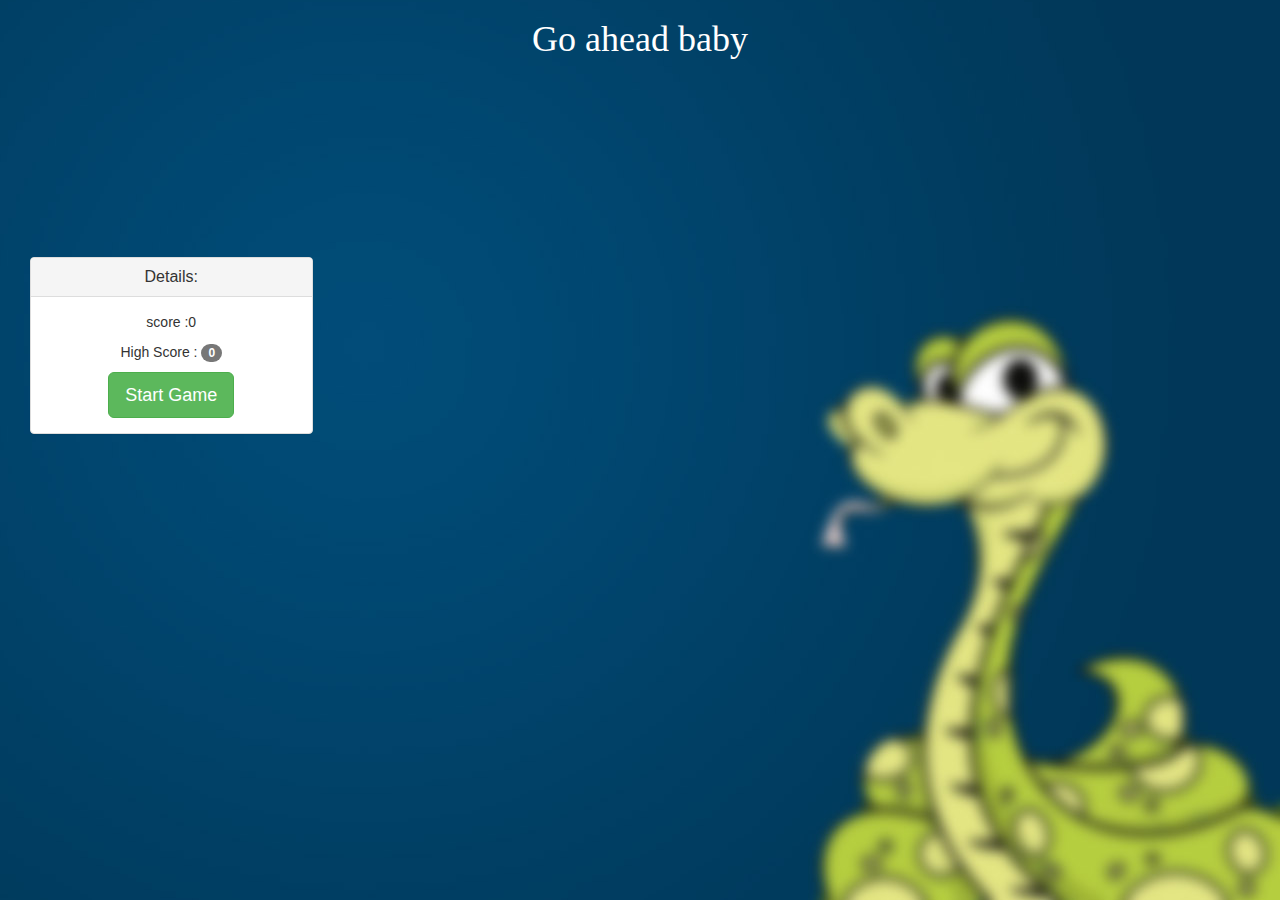
<file: project snake/main.html>
<!doctype html>
<html lang="en">
<head>
	<meta charset="UTF-8">
	<title>Simple Snake Game</title>
	<link rel="stylesheet" type="text/css" href="css_style.css">
	<link rel="stylesheet" type="text/css" href="bootstrap/css/bootstrap.css">
	<script src="https://ajax.googleapis.com/ajax/libs/jquery/3.1.1/jquery.min.js"></script>
	<script type="text/javascript" src="bootstrap/js/bootstrap.js"></script>
</head>
<body id="snakeBody">
<h1 id="gogo" style="text-align: center; color: white ;font-family: Comic Sans MS">  Go ahead baby</h1>


<style>
body  {
    background-image: url(headerrr.jpg);
    background-position: right bottom;
    background-attachment: fixed;
    
}
</style>

<div class="container-fluid">
<div class="col-md-3" style="
    margin-top: 15%;
">
  <div class="panel panel-default">
  <div class="panel-heading text-center">
    <h3 class="panel-title">Details:</h3>
  </div>
  <div class="panel-body text-center">
 <p class="pscore"> Score : <span class="badge">0</span></p> <p class="hscore">High Score : <span class="badge"> 0</span></p>

  <button onclick="main()" class="btn btn-success btn-lg">Start Game</button>
  </div>
</div>

</div>
</div>
<script type="text/javascript" src="main.js"></script>
</body>
</html>
</file>
<file: project snake/css_style.css>
canvas {
	display: block;
	position: absolute;
	border: 1px solid #000;
	margin: auto;
	top: 0;
	bottom: 0;
	right: 0;
	left: 0;
 } 
	#main_1 {
	background-image: url("http://scontent.cdninstagram.com/t51.2885-15/s480x480/e35/12070867_1658730124380717_1651392249_n.jpg?ig_cache_key=MTA5MTg4NTkxMzU1MzI5MzQ2NQ%3D%3D.2 fixed");
 	
 }
.wel {
	text-align: center;
	color: white;
}
</file>
